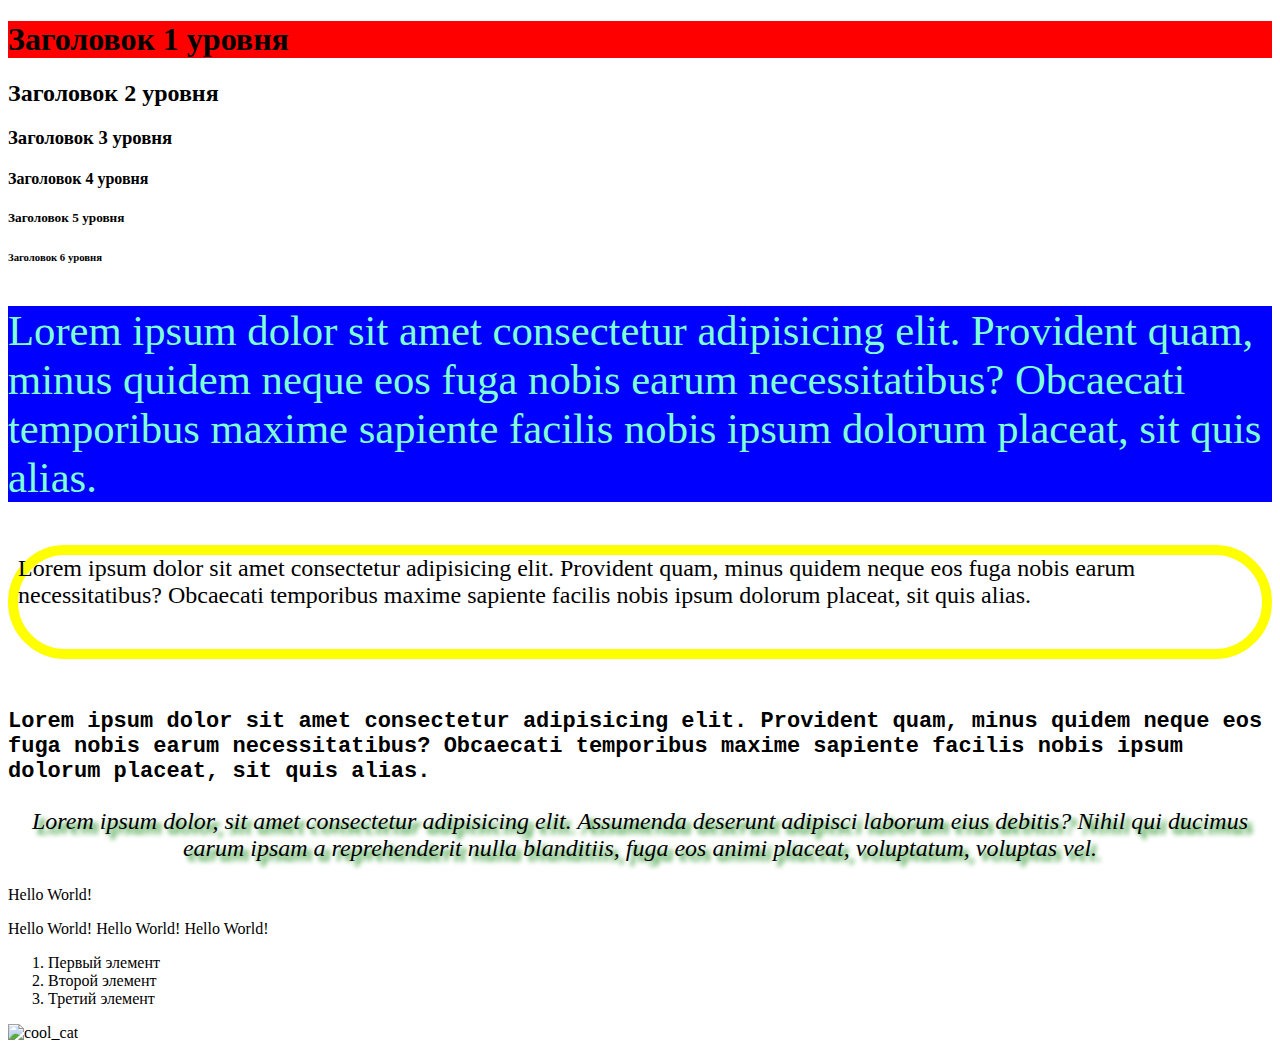
<file: lesson2.html>
<!DOCTYPE html>
<html lang="en">
<head>
    <meta charset="UTF-8">
    <meta name="viewport" content="width=device-width, initial-scale=1.0">
    <link rel="stylesheet" href="style.css">
    <title>Document</title>
</head>
<body>
    <h1>Заголовок 1 уровня</h1>
    <h2>Заголовок 2 уровня</h2>
    <h3>Заголовок 3 уровня</h3>
    <h4>Заголовок 4 уровня</h4>
    <h5>Заголовок 5 уровня</h5>
    <h6>Заголовок 6 уровня</h6>
    <p class="paragraph-1">
        Lorem ipsum dolor sit amet consectetur adipisicing elit. Provident quam, minus quidem neque eos fuga nobis earum necessitatibus? Obcaecati temporibus maxime sapiente facilis nobis ipsum dolorum placeat, sit quis alias.
    </p>
    <p class="paragraph-2">
        Lorem ipsum dolor sit amet consectetur adipisicing elit. Provident quam, minus quidem neque eos fuga nobis earum necessitatibus? Obcaecati temporibus maxime sapiente facilis nobis ipsum dolorum placeat, sit quis alias.
    </p>
    <p class="paragraph-3">
        Lorem ipsum dolor sit amet consectetur adipisicing elit. Provident quam, minus quidem neque eos fuga nobis earum necessitatibus? Obcaecati temporibus maxime sapiente facilis nobis ipsum dolorum placeat, sit quis alias.
    </p>
    <p class="paragraph-4">
        Lorem ipsum dolor, sit amet consectetur adipisicing elit. Assumenda deserunt adipisci laborum eius debitis? Nihil qui ducimus earum ipsam a reprehenderit nulla blanditiis, fuga eos animi placeat, voluptatum, voluptas vel.
    </p>

    <p>Hello World!</p>
    <div>
        <span>Hello World!</span>
        <span>Hello World!</span>
        <span>Hello World!</span>
    </div>
    <ol>
        <li>Первый элемент</li>
        <li>Второй элемент</li>
        <li>Третий элемент</li>
    </ol>
    <img class="fit-picture" scr="C:\Doc_afahr\Работы Рустама\Новая папка\1.jpg" alt="cool_cat">
</body>
</html>
</file>
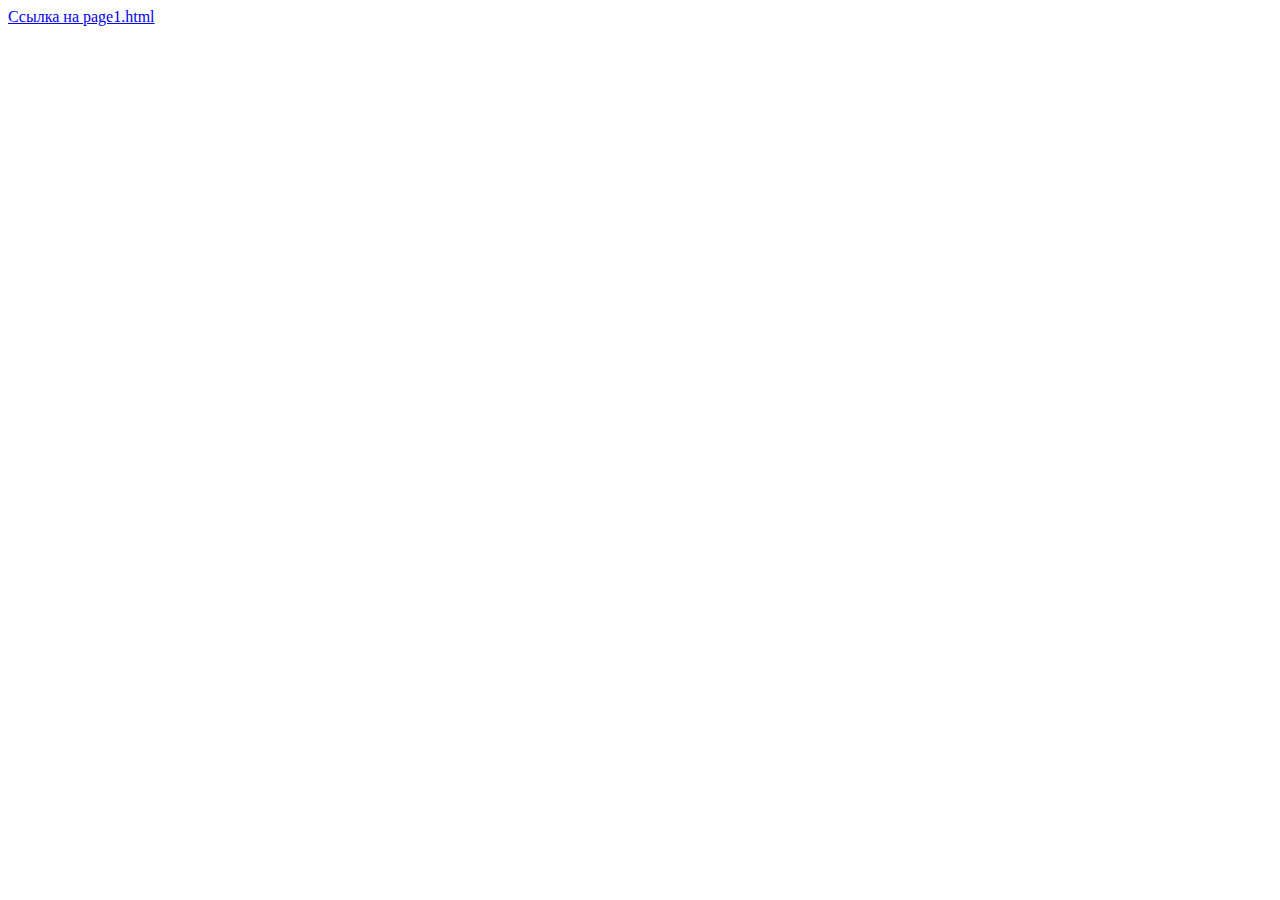
<file: page2.html>
<!DOCTYPE html>
<html lang="en">
<head>
    <meta charset="UTF-8">
    <meta name="viewport" content="width=device-width, initial-scale=1.0">
    <title>Page 2</title>
</head>
<body>
    <a href="page1.html">Ссылка на page1.html</a>
</body>
</html>
</file>
<file: style.css>
h1 {
    background: red;
}
.paragraph-1{
    background: blue;
    font-size: 32pt;
    color: aquamarine;
}
.paragraph-2{
    border: 10px solid yellow;
    border-radius: 100px;
    font-size: 24px;
    margin-bottom: 50px;
    padding-bottom: 40px;

}
.paragraph-3{
    font-weight: bold;
    font-size: 22px;
    font-family: 'Courier New';
}
.fit-picture{
    width: 250px;
}
.paragraph-4{
    font-style: oblique;
    text-align: center;
    font-size: 24px;
    text-shadow: 5px 5px 5px green;
}
</file>
